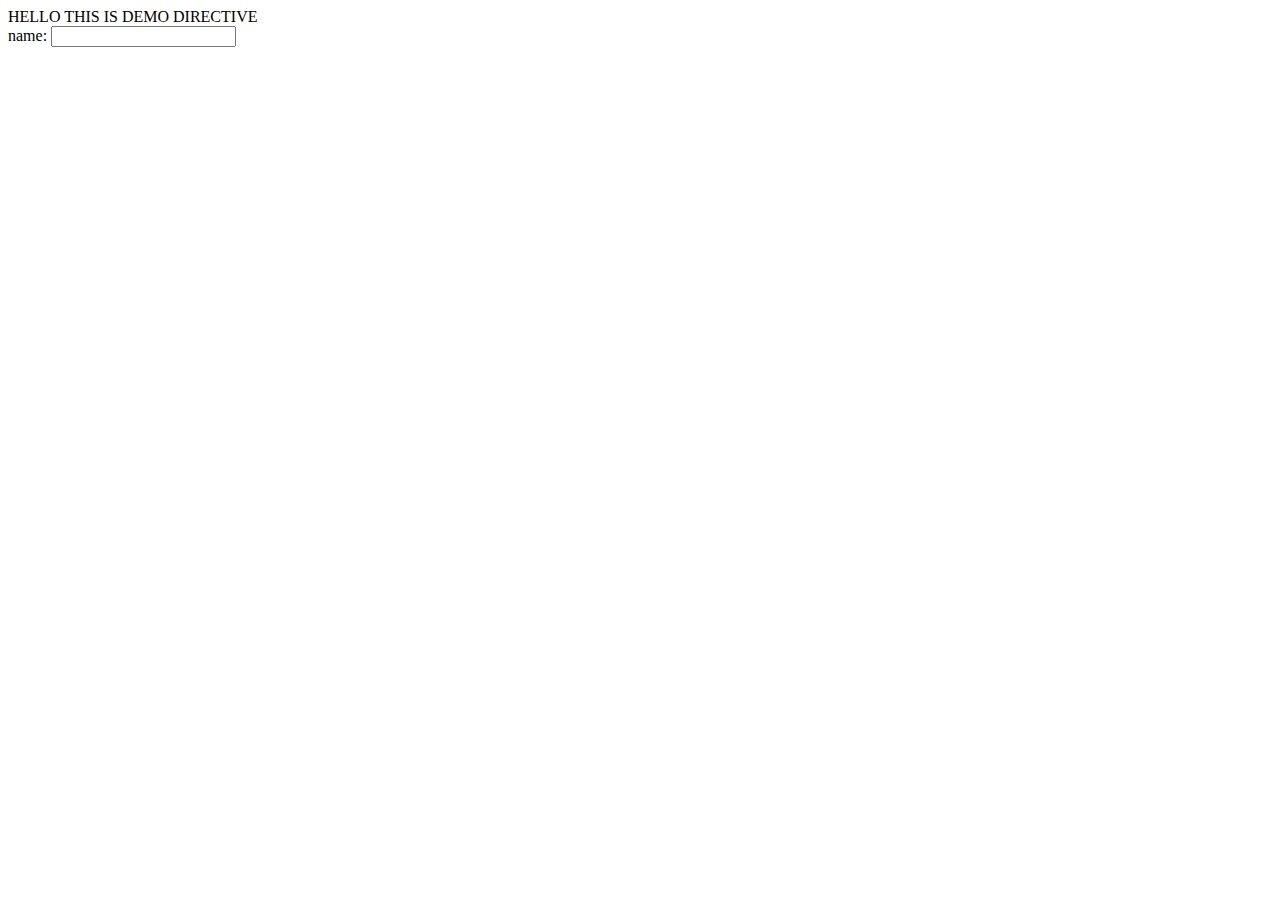
<file: directive.html>
<!DOCTYPE html>
<html ng-app="DEMO">
<head>
    <meta charset="UTF-8">
    <meta http-equiv="X-UA-Compatible" content="IE=edge">
    <meta name="viewport" content="width=device-width, initial-scale=1.0">
    <title>Document</title>
    <script src="scripts/angular.min.js"></script>
    <script src="scripts/directiveApp.js"></script>
    
</head>
<body>
    <div ng-controller="directiveController" ng-init="directiveMessage='HELLO THIS IS DEMO DIRECTIVE'">
        {{directiveMessage}}
        <div wellcome-demo></div>
    </div>
</body>
</html>
</file>
